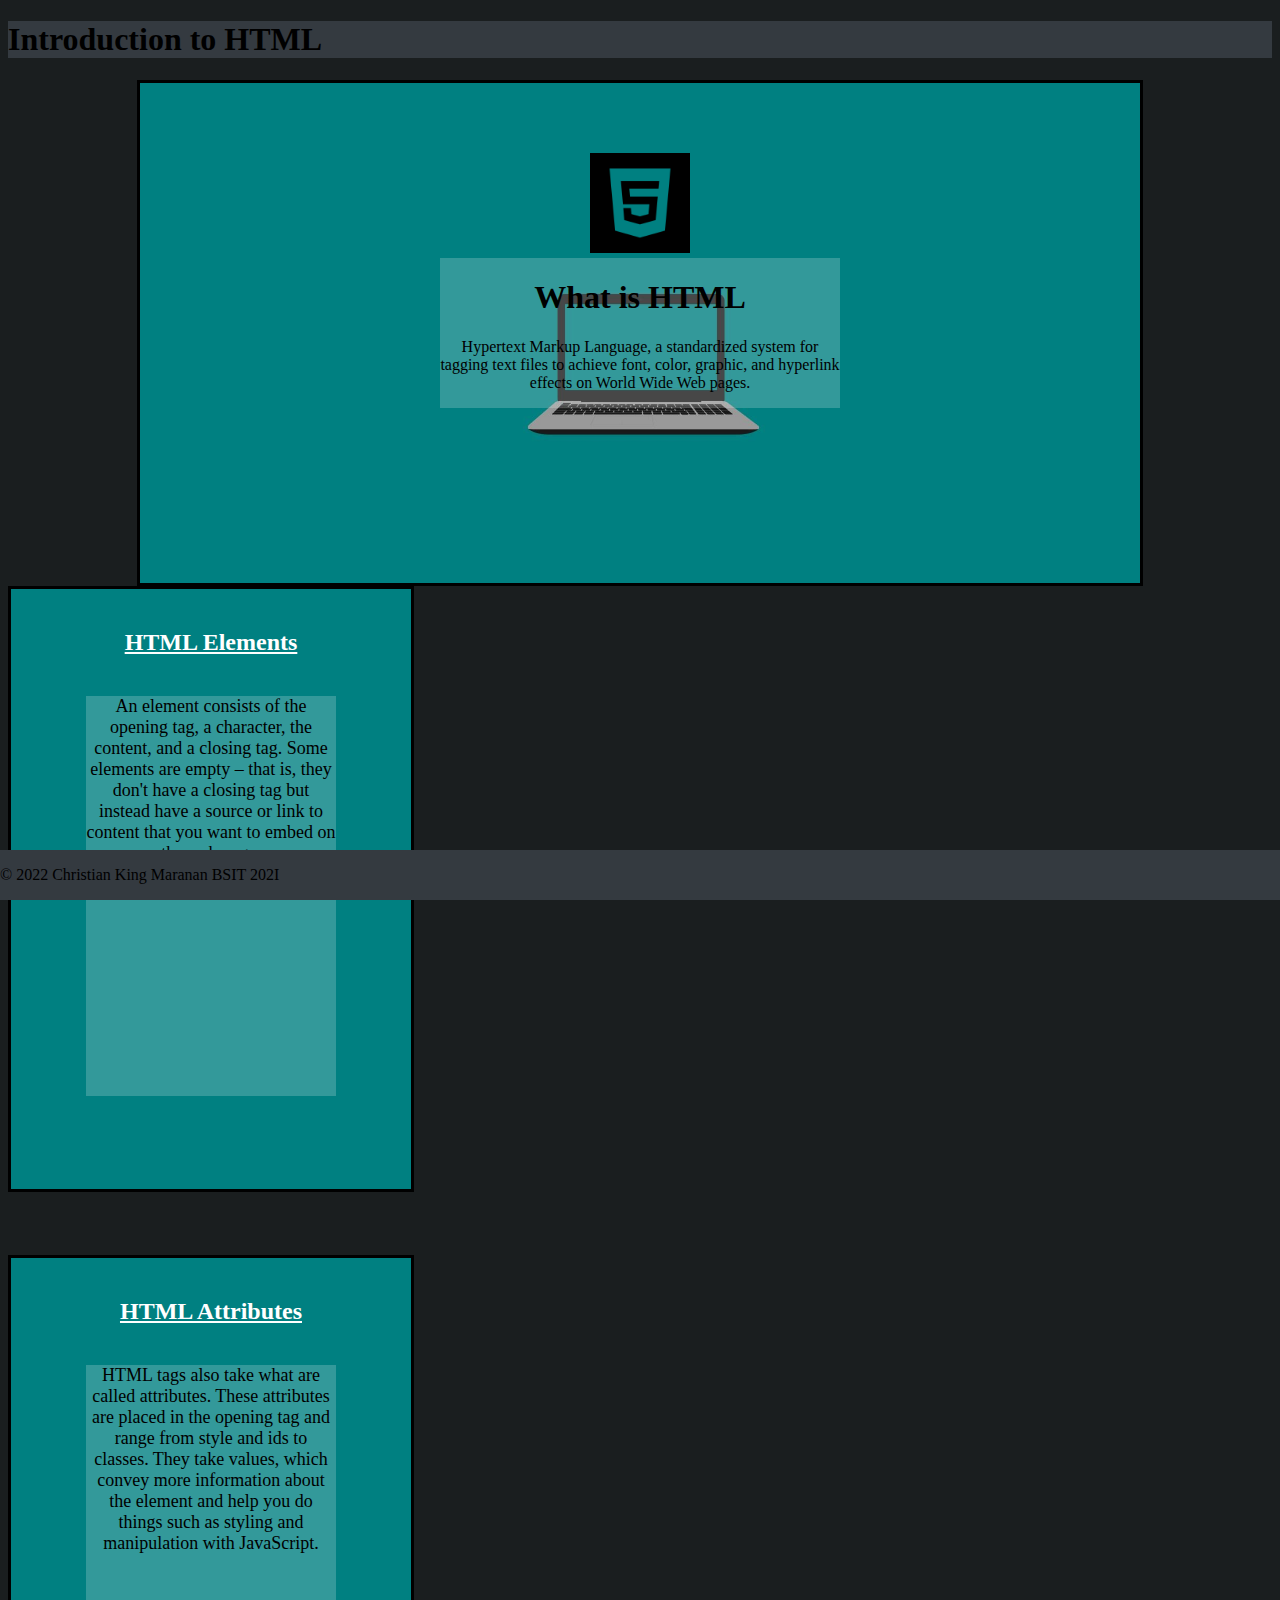
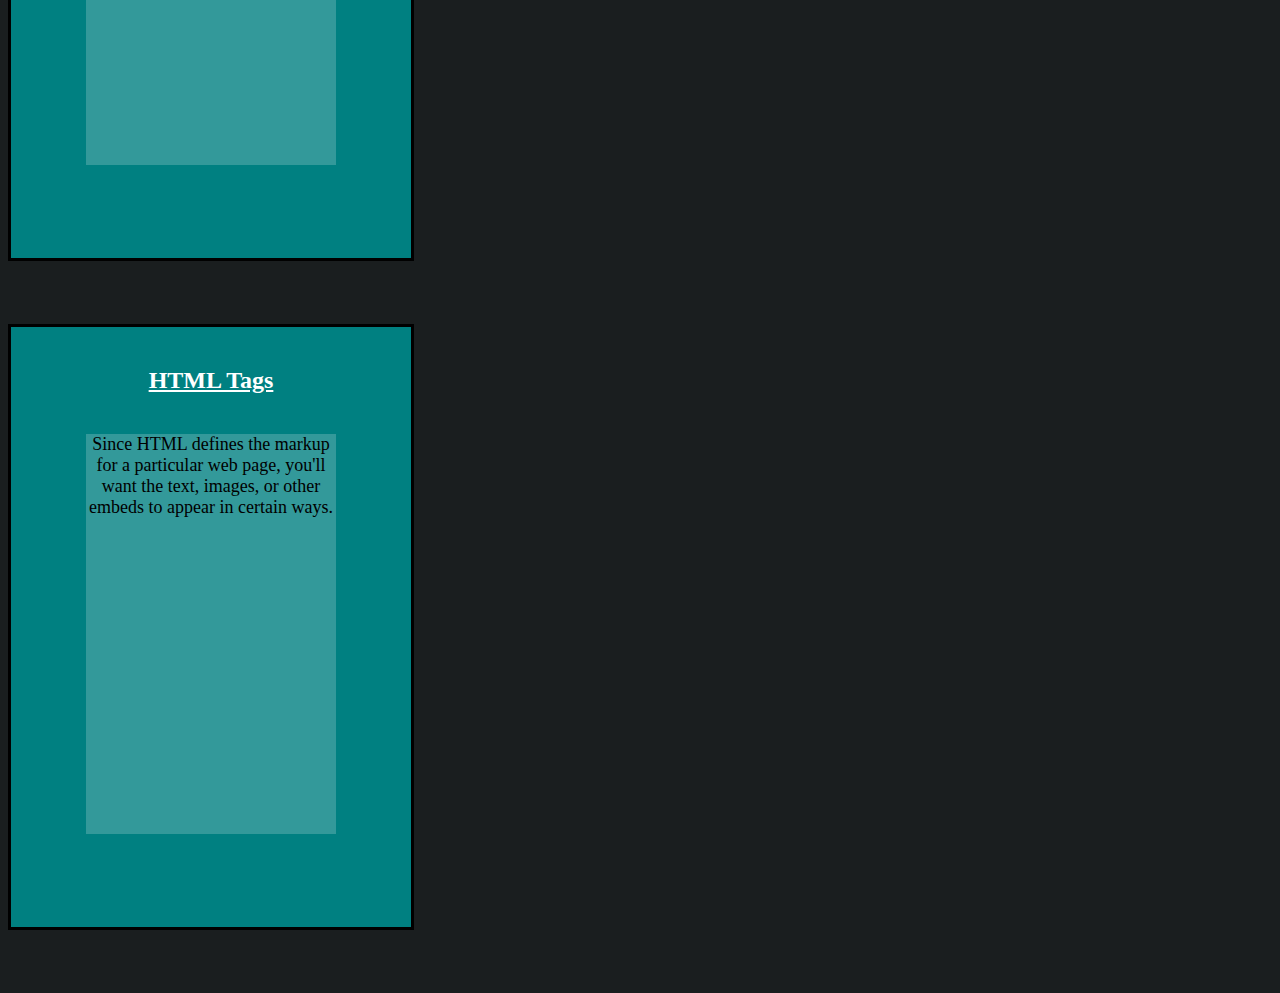
<file: HTML/index.html>
<!DOCTYPE html>
<html lang="en">
<head>
    <meta charset="UTF-8">
    <meta http-equiv="X-UA-Compatible" content="IE=edge">
    <meta name="viewport" content="width=device-width, initial-scale=1.0">
    <title>Introduction of HTML</title>
    <link rel="shortcut icon" href="logo.ico" type="image/x-icon">
    <link href="https://cdn.jsdelivr.net/npm/bootstrap@5.0.2/dist/css/bootstrap.min.css" rel="stylesheet" integrity="sha384-EVSTQN3/azprG1Anm3QDgpJLIm9Nao0Yz1ztcQTwFspd3yD65VohhpuuCOmLASjC" crossorigin="anonymous">
    <link rel="stylesheet" href="style.css">
</head>
<body class="container-fluid">
    <header class="m-1">
        <h1 class="text-center text-light">Introduction to HTML</h1>
    </header>

    <main class="container">
        <div class="bgImage mt-5">
            <a href="index.html">
                <img class="logo" src="logo.png" alt="Html_Logo" height="100px" width="100px">
            </a>
            <div class="box text-light">
                <h1>What is HTML</h1>
                <p>
                    Hypertext Markup Language, a standardized system for tagging text files to achieve font, color, graphic, and hyperlink effects on World Wide Web pages.
                </p>    
            </div>
        </div>

        <div class="row">
            <div class="col-1 box1 mt-5 mx-3 text-light">
                <div class="mar">
                    <h2>
                        <a class="linkred" href="htmlelements.html">HTML Elements</a>
                    </h2>
                    <p class="wow">
                        An element consists of the opening tag, a character, the content, and a closing tag. Some elements are empty – that is, they don't have a closing tag but instead have a source or link to content that you want to embed on the web page.
                    </p>
                </div>
            </div>
            <div class="col-2 box1 mt-5 mx-3 text-light">
                <h2 class="mar">
                    <a class="linkyellow" href="htmlattributes.html">HTML Attributes</a>
                </h2>
                <p class="wow">
                    HTML tags also take what are called attributes. These attributes are placed in the opening tag and range from style and ids to classes. They take values, which convey more information about the element and help you do things such as styling and manipulation with JavaScript.
                </p>
            </div>
            <div class="col-3 box1 mt-5 mx-3 text-light">
                <h2 class="mar">
                    <a class="linkgreen" href="htmltag.html">HTML Tags</a>
                </h2>
                <p class="wow">
                    Since HTML defines the markup for a particular web page, you'll want the text, images, or other embeds to appear in certain ways.
                </p>
            </div>
        </div>
    </main>


    <footer class="m-1">
        <p class="text-center text-light">
            © 2022 Christian King Maranan BSIT 202I
        </p>
    </footer>
    <script src="https://cdn.jsdelivr.net/npm/bootstrap@5.0.2/dist/js/bootstrap.bundle.min.js" integrity="sha384-MrcW6ZMFYlzcLA8Nl+NtUVF0sA7MsXsP1UyJoMp4YLEuNSfAP+JcXn/tWtIaxVXM" crossorigin="anonymous"></script>
</body>
</html>
</file>
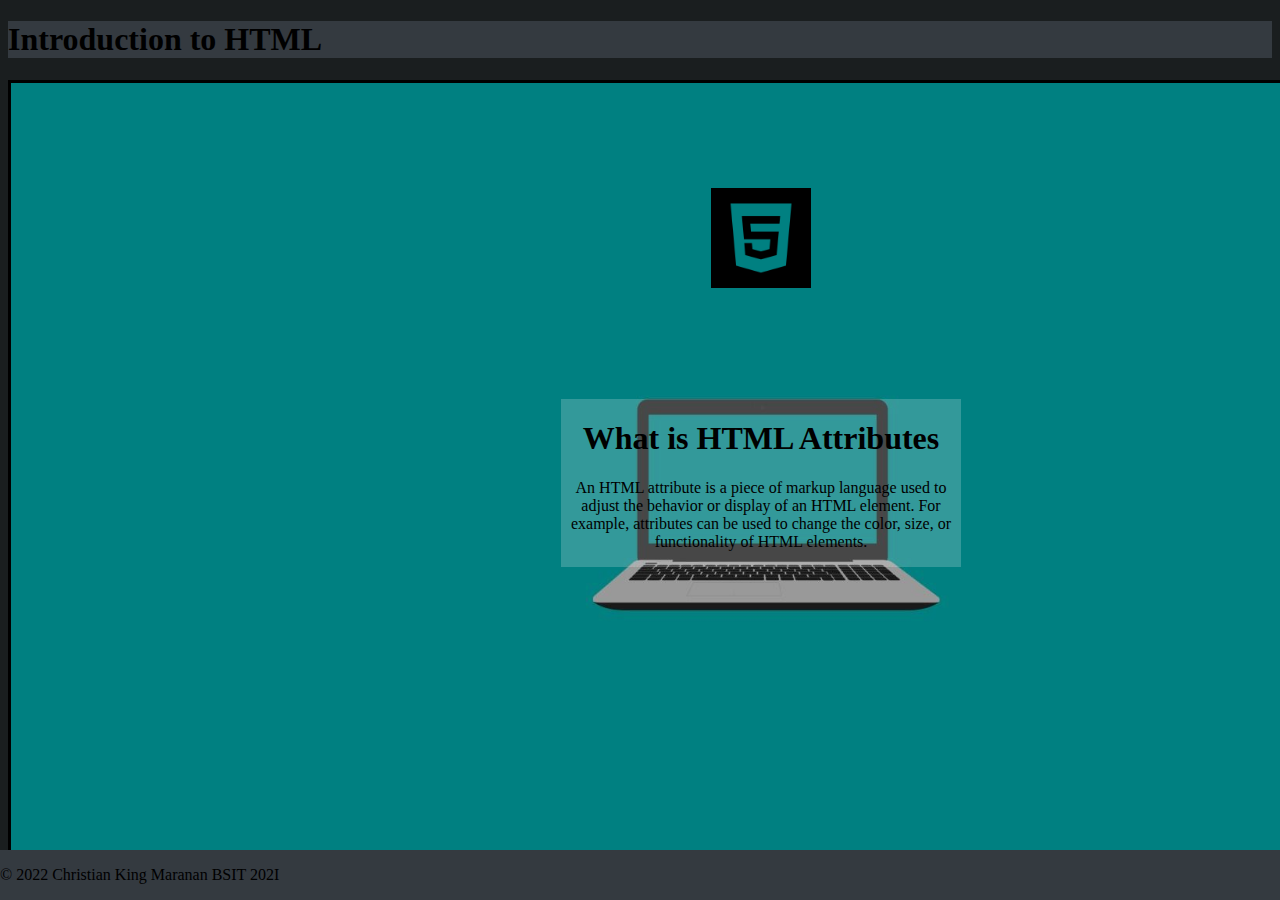
<file: HTML/htmlattributes.html>
<!DOCTYPE html>
<html lang="en">
<head>
    <meta charset="UTF-8">
    <meta http-equiv="X-UA-Compatible" content="IE=edge">
    <meta name="viewport" content="width=device-width, initial-scale=1.0">
    <title>Html Attributes</title>
    <link rel="shortcut icon" href="logo.ico" type="image/x-icon">
    <link href="https://cdn.jsdelivr.net/npm/bootstrap@5.0.2/dist/css/bootstrap.min.css" rel="stylesheet" integrity="sha384-EVSTQN3/azprG1Anm3QDgpJLIm9Nao0Yz1ztcQTwFspd3yD65VohhpuuCOmLASjC" crossorigin="anonymous">
    <link rel="stylesheet" href="style.css">
</head>
<body class="container-fluid">
    <header class="m-1">
        <h1 class="text-center text-light">Introduction to HTML</h1>
    </header>

    <main class="container-fluid">
        <div class="skrrt mt-5">
            <a href="index.html">
                <img class="logo" src="logo.png" alt="Html_Logo" height="100px" width="100px">
            </a>
            <div class="box text-light">
                <h1>What is HTML Attributes</h1>
                <p>
                    An HTML attribute is a piece of markup language used to adjust the behavior or display of an HTML element. For example, attributes can be used to change the color, size, or functionality of HTML elements.
                </p>    
            </div>
        </div>
    </main>



    <footer class="m-1">
        <p class="text-center text-light">
            © 2022 Christian King Maranan BSIT 202I
        </p>
    </footer>
</body>
</html>
</file>
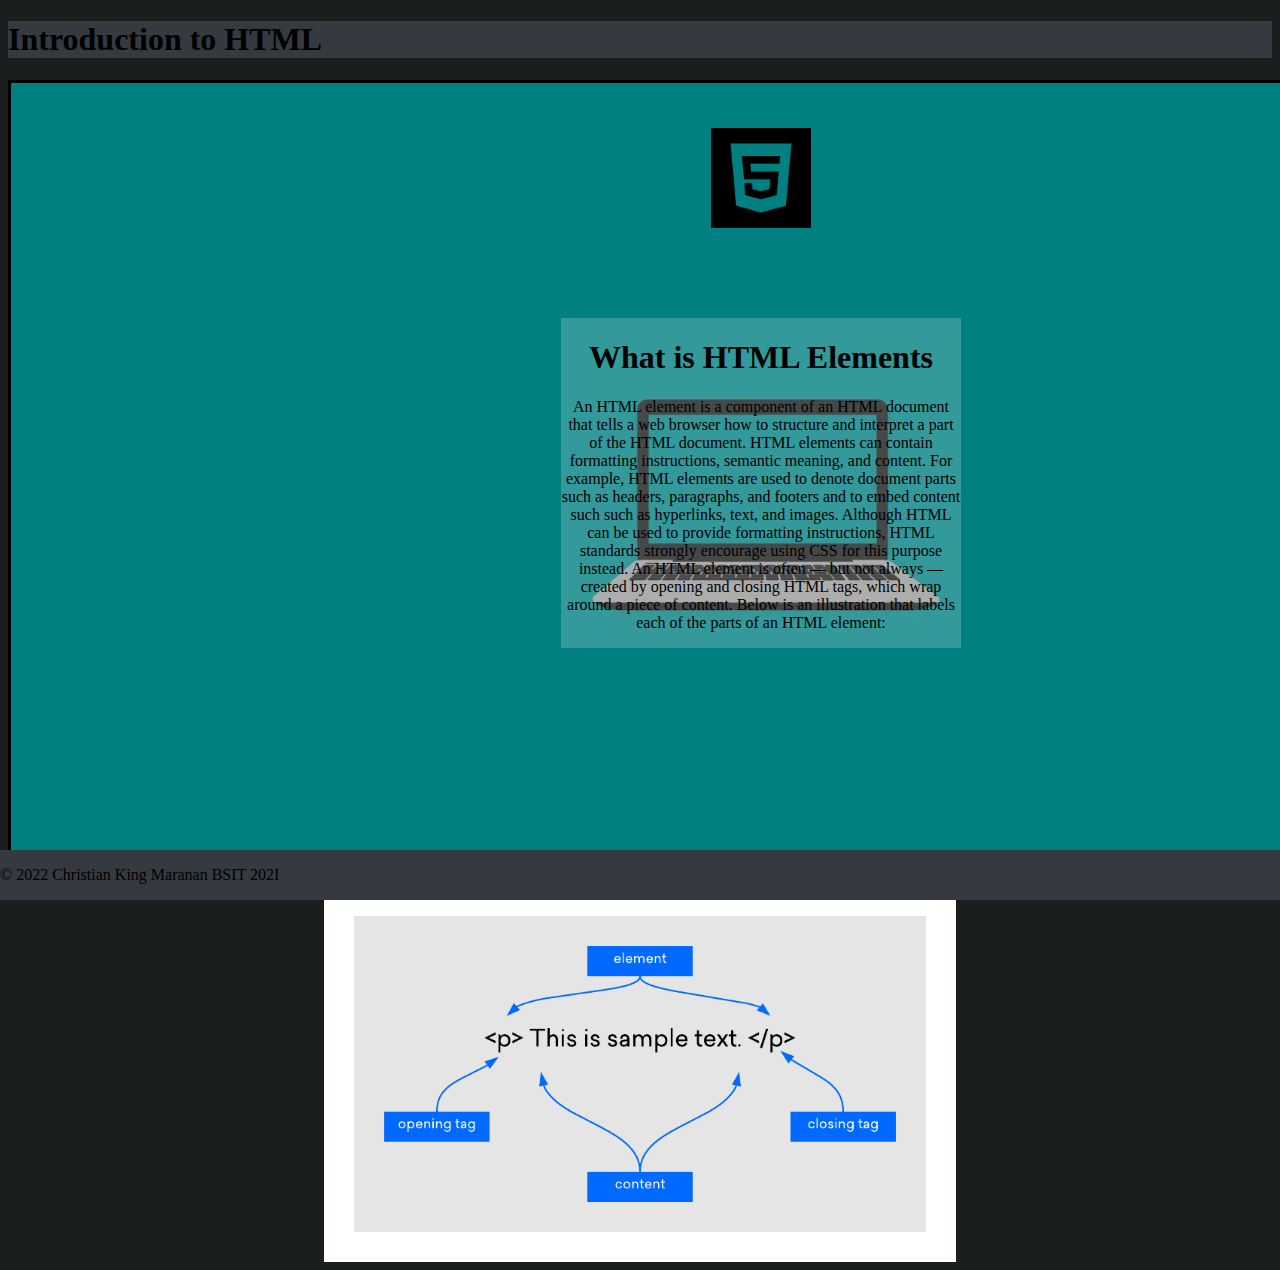
<file: HTML/htmlelements.html>
<!DOCTYPE html>
<html lang="en">
<head>
    <meta charset="UTF-8">
    <meta http-equiv="X-UA-Compatible" content="IE=edge">
    <meta name="viewport" content="width=device-width, initial-scale=1.0">
    <title>HTML Elements</title>
    <link rel="shortcut icon" href="logo.ico" type="image/x-icon">
    <link href="https://cdn.jsdelivr.net/npm/bootstrap@5.0.2/dist/css/bootstrap.min.css" rel="stylesheet" integrity="sha384-EVSTQN3/azprG1Anm3QDgpJLIm9Nao0Yz1ztcQTwFspd3yD65VohhpuuCOmLASjC" crossorigin="anonymous">
    <link rel="stylesheet" href="style.css">
</head>
<body class="container-fluid">
    <header class="m-1">
        <h1 class="text-center text-light">Introduction to HTML</h1>
    </header>

    <main class="container-fluid">
        <div class="skrrt mt-5">
            <a href="index.html">
                <img class="logo1" src="logo.png" alt="Html_Logo" height="100px" width="100px">
            </a>
            <div class="box text-light">
                <h1>What is HTML Elements</h1>
                <p>
                    An HTML element is a component of an HTML document that tells a web browser how to structure and interpret a part of the HTML document. HTML elements can contain formatting instructions, semantic meaning, and content.

For example, HTML elements are used to denote document parts such as headers, paragraphs, and footers and to embed content such such as hyperlinks, text, and images. Although HTML can be used to provide formatting instructions, HTML standards strongly encourage using CSS for this purpose instead.

An HTML element is often — but not always — created by opening and closing HTML tags, which wrap around a piece of content. Below is an illustration that labels each of the parts of an HTML element:
                </p>    
            </div>
        </div>

        <div class="mt-5 mb-5">
            <img class="center" src="Example1.png" alt="Example1">
        </div>
    </main>



    <footer class="m-1">
        <p class="text-center text-light">
            © 2022 Christian King Maranan BSIT 202I
        </p>
    </footer>
</body>
</html>
</file>
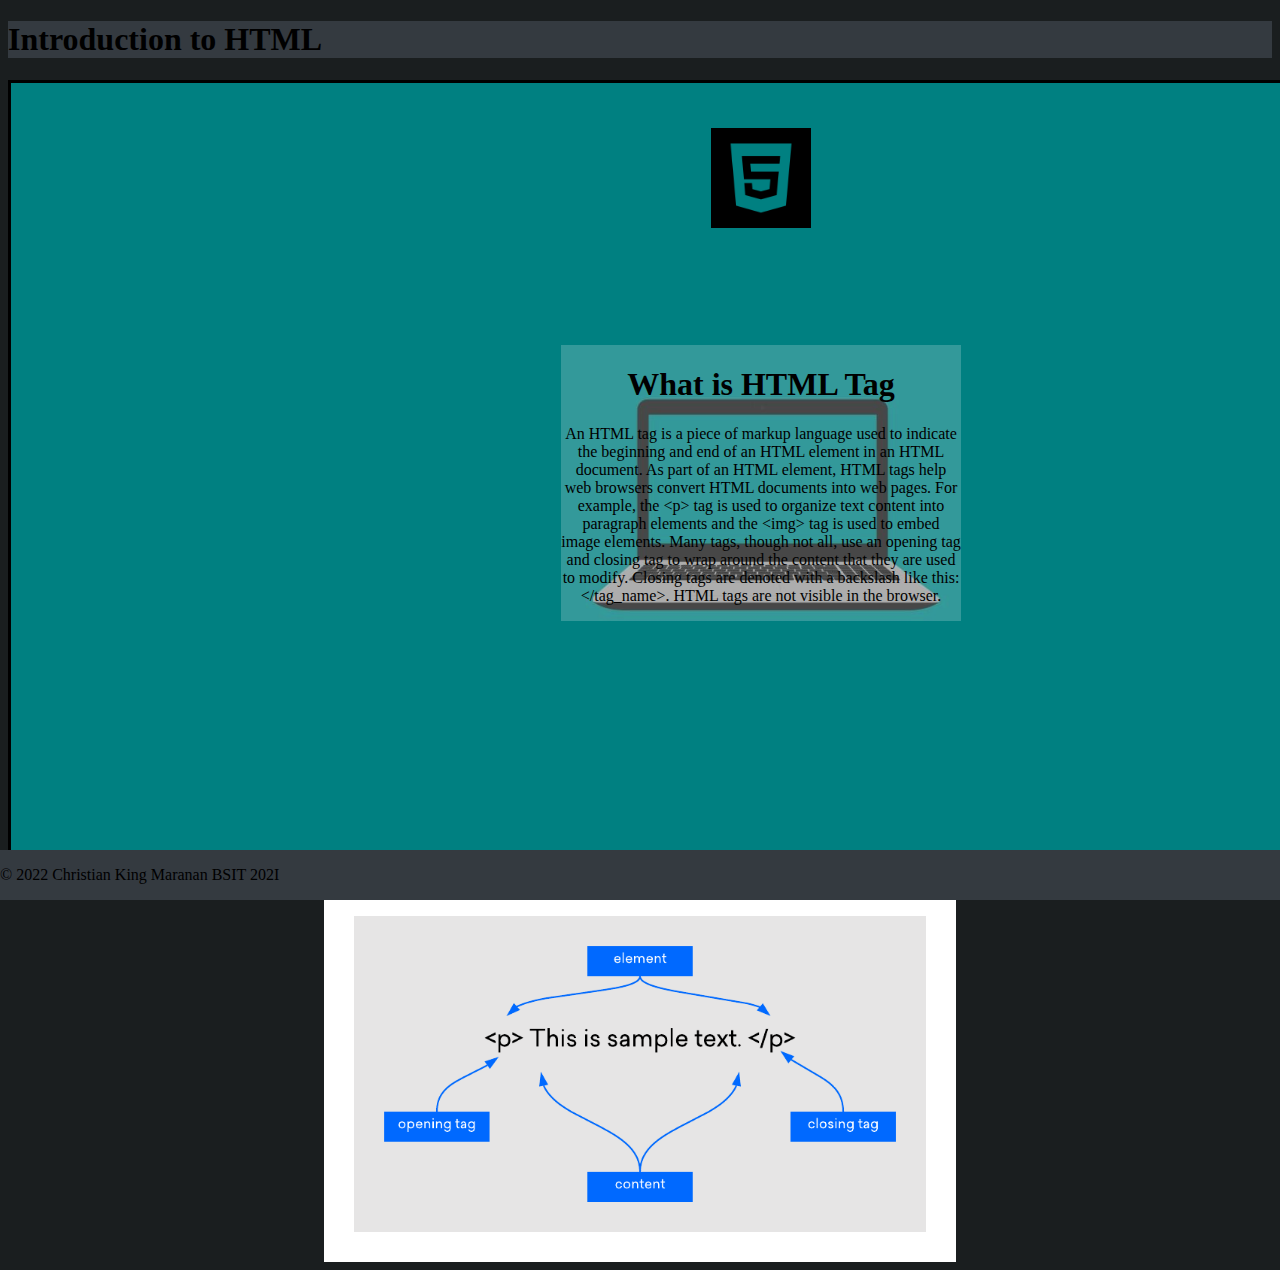
<file: HTML/htmltag.html>
<!DOCTYPE html>
<html lang="en">
<head>
    <meta charset="UTF-8">
    <meta http-equiv="X-UA-Compatible" content="IE=edge">
    <meta name="viewport" content="width=device-width, initial-scale=1.0">
    <title>HTML Tag</title>
    <link rel="shortcut icon" href="logo.ico" type="image/x-icon">
    <link href="https://cdn.jsdelivr.net/npm/bootstrap@5.0.2/dist/css/bootstrap.min.css" rel="stylesheet" integrity="sha384-EVSTQN3/azprG1Anm3QDgpJLIm9Nao0Yz1ztcQTwFspd3yD65VohhpuuCOmLASjC" crossorigin="anonymous">
    <link rel="stylesheet" href="style.css">
</head>
<body class="container-fluid">
    <header class="m-1">
        <h1 class="text-center text-light">Introduction to HTML</h1>
    </header>

    <main class="container-fluid">
        <div class="skrrt mt-5">
            <a href="index.html">
                <img class="logo1" src="logo.png" alt="Html_Logo" height="100px" width="100px">
            </a>
            <div class="box text-light">
                <h1>What is HTML Tag</h1>
                <p>
                    An HTML tag is a piece of markup language used to indicate the beginning and end of an HTML element in an HTML document.

As part of an HTML element, HTML tags help web browsers convert HTML documents into web pages. For example, the &lt;p&gt; tag is used to organize text content into paragraph elements and the &lt;img&gt; tag is used to embed image elements.

Many tags, though not all, use an opening tag and closing tag to wrap around the content that they are used to modify. Closing tags are denoted with a backslash like this: &lt;/tag_name&gt;. HTML tags are not visible in the browser.
                </p>    
            </div>
        </div>

        <div class="mt-5 mb-5">
            <img class="center" src="Example1.png" alt="Example1">
        </div>
    </main>



    <footer class="m-1">
        <p class="text-center text-light">
            © 2022 Christian King Maranan BSIT 202I
        </p>
    </footer>
</body>
</html>
</file>
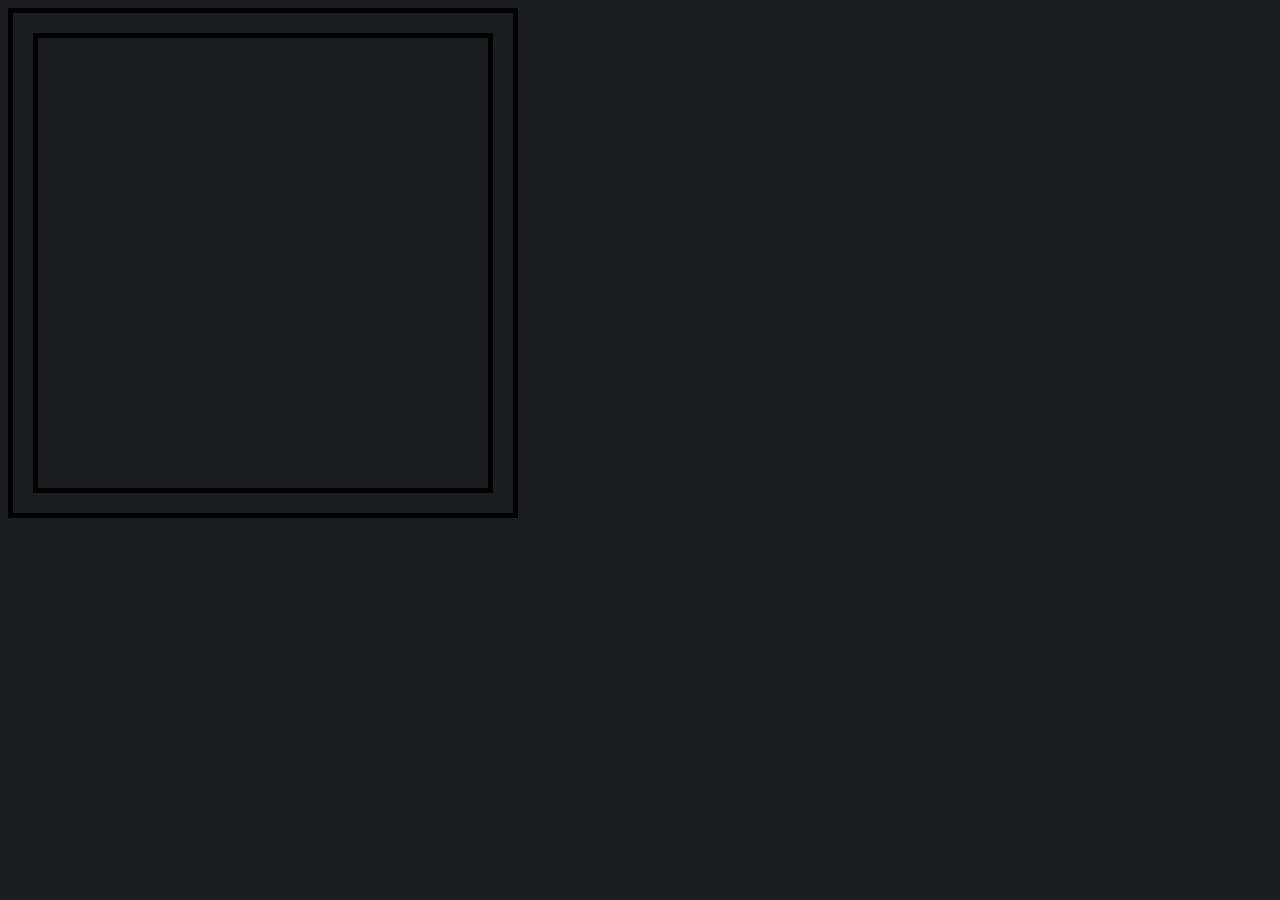
<file: HTML/test.html>
<!DOCTYPE html>
<html lang="en">
<head>
    <meta charset="UTF-8">
    <meta http-equiv="X-UA-Compatible" content="IE=edge">
    <meta name="viewport" content="width=device-width, initial-scale=1.0">
    <title>Document</title>
    <link href="https://cdn.jsdelivr.net/npm/bootstrap@5.0.2/dist/css/bootstrap.min.css" rel="stylesheet" integrity="sha384-EVSTQN3/azprG1Anm3QDgpJLIm9Nao0Yz1ztcQTwFspd3yD65VohhpuuCOmLASjC" crossorigin="anonymous">
    <link rel="stylesheet" href="style.css">
</head>
<body>
    <div class="parent">
        <div class="child">

        </div>
    </div>
</body>
</html>
</file>
<file: HTML/style.css>
.parent
{
    height: 500px;
    width: 500px;
    border: 5px solid black;
    position: relative;
}

.parent .child
{
    height: 450px;
    width: 450px;
    border: 5px solid black;
    position: absolute;
    left: 0;
    right: 0;
    top: 0;
    bottom: 0;

    margin: auto;
}

body
{
    background-color: #1a1e1f;
}


header
{
    height: fit-content;
    width: 100%;
    background-color: #343a40;
}

footer
{
    height: fit-content;
    width: 100%;
    background-color: #343a40;
    position: fixed;
    left: 0;
    bottom: 0;
    width: 100%;
}

.bgImage
{
    background-image: url("BG.jpg");
    background-repeat: no-repeat;
    background-size: cover;
    height: 500px;
    width: 1000px;
    position: relative;
    margin-left: auto;
    margin-right: auto;
    border: solid black;
}

.skrrt
{
    background-image: url("BG.jpg");
    background-repeat: no-repeat;
    background-size: cover;
    height: 800px;
    width: 1500px;
    position: relative;
    margin-left: auto;
    margin-right: auto;
    border: solid black;
}

.logo1
{
    position: absolute;
    left: 0;
    right: 0;
    top: 0;
    bottom: 0;
    margin-top: 3%;
    margin-left: auto;
    margin-right: auto;
}

.logo
{
    position: absolute;
    left: 0;
    right: 0;
    top: 0;
    bottom: 0;
    margin-top: 7%;
    margin-left: auto;
    margin-right: auto;
}

.logo:hover
{
    opacity: 0.7;
}

.logo1:hover
{
    opacity: 0.7; 
}

.box
{
    height: fit-content ;
    background-color: rgba(255, 255, 255, 0.2);
    width: 400px;
    text-align: center;
    position: absolute;
    left: 0;
    right: 0;
    top: 0;
    bottom: 0;
    margin: auto;
}

.box1
{
    height: 600px;
    width: 400px;
    background-color: #008081;
    text-align: center;
    margin-bottom: 5%;
    border: solid black;
}

.mar
{
    margin-top: 10%;
}

.wow
{
    height: 400px;
    width: 250px;
    background-color: rgba(255, 255, 255, 0.2);
    font-size: 18px;
    margin-left: auto;
    margin-right: auto;
    margin-top: 10%;
}

a
{
    color: white;
}

.linkred:hover
{
    color: red;
}

.linkyellow:hover
{
    color: yellow;
}

.linkgreen:hover
{
    color: orange;
}

.center
{
    display: block;
    margin-left: auto;
    margin-right: auto;
    width: 50%;
}
</file>
